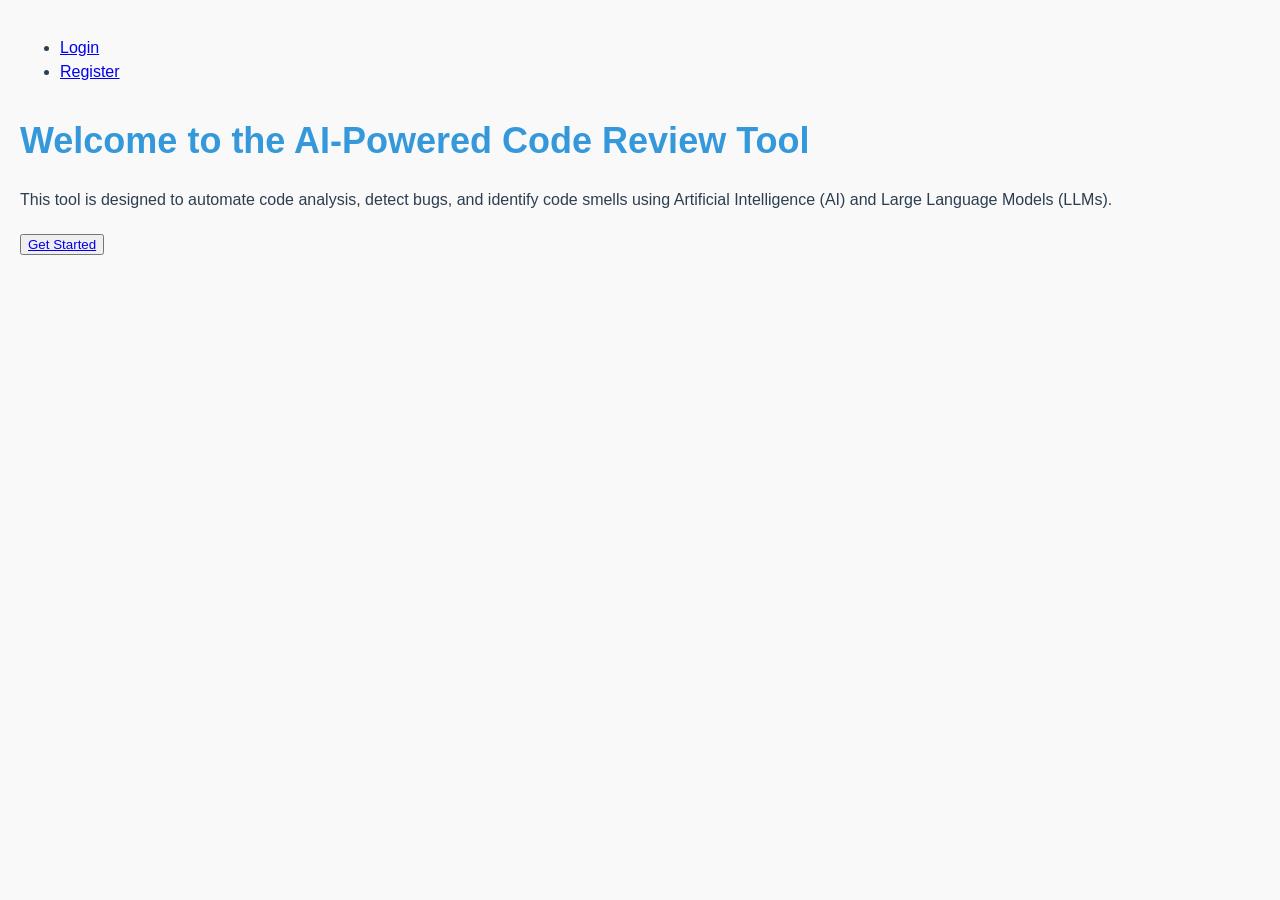
<file: frontend/index.html>
<!DOCTYPE html>
<html lang="en">
<head>
    <meta charset="UTF-8">
    <meta name="viewport" content="width=device-width, initial-scale=1.0">
    <title>AI-Powered Code Review Tool</title>
    <link rel="stylesheet" href="styles.css">
    <link rel="icon" type="image/png" sizes="32x32" href="favicon.png">
</head>
<body>
    <header>
        <nav>
            <ul>
                <li><a href="login.html">Login</a></li>
                <li><a href="register.html">Register</a></li>
            </ul>
        </nav>
    </header>
    <main>
        <section>
            <h1>Welcome to the AI-Powered Code Review Tool</h1>
            <p>This tool is designed to automate code analysis, detect bugs, and identify code smells using Artificial Intelligence (AI) and Large Language Models (LLMs).</p>
            <button><a href="login.html">Get Started</a></button>
        </section>
    </main>
    <script src="script.js"></script>
</body>
</html>
</file>
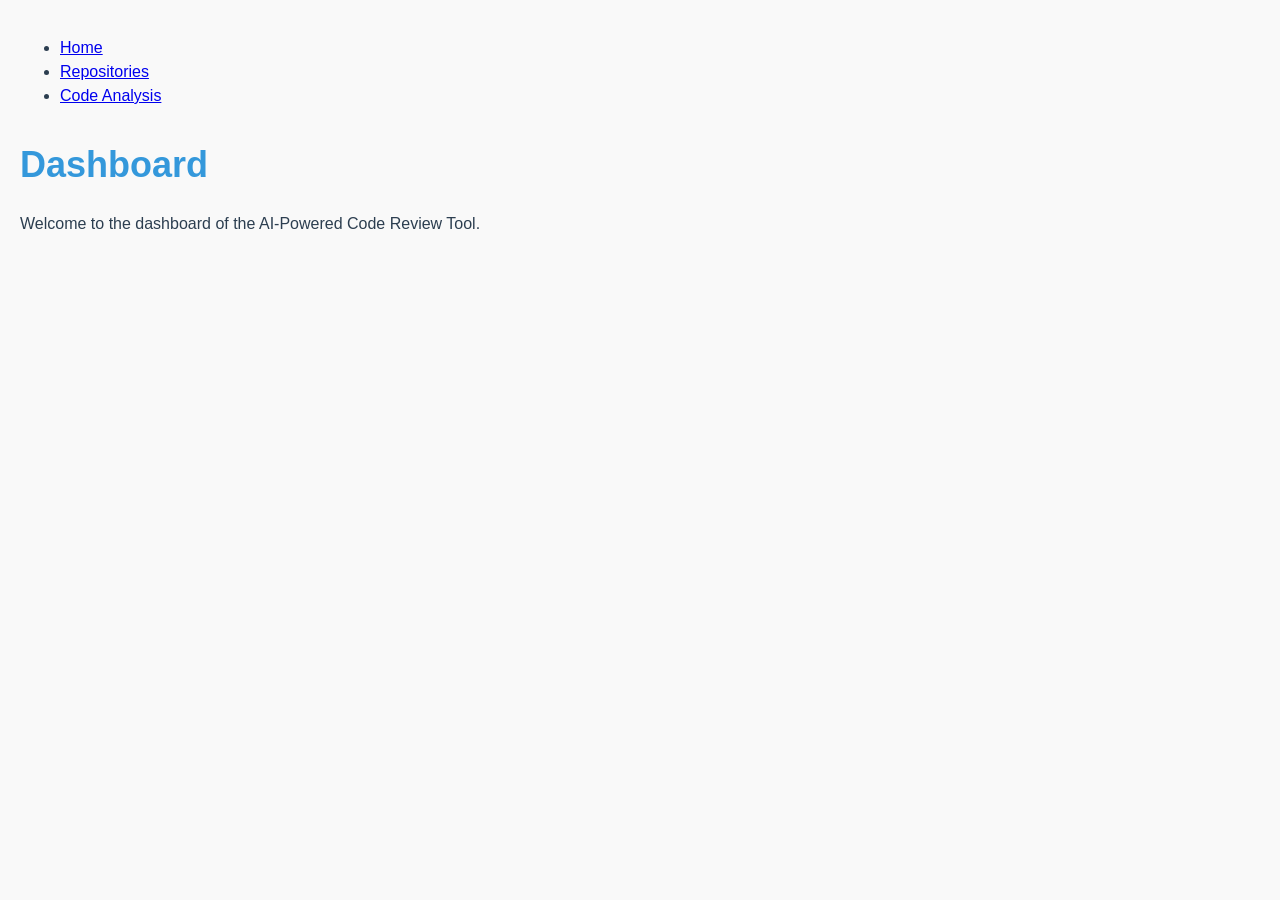
<file: frontend/dashboard.html>
<!DOCTYPE html>
<html lang="en">
<head>
    <meta charset="UTF-8">
    <meta name="viewport" content="width=device-width, initial-scale=1.0">
    <title>Dashboard - AI-Powered Code Review Tool</title>
    <link rel="stylesheet" href="styles.css">
    <link rel="icon" type="image/png" sizes="32x32" href="favicon.png">
</head>
<body>
    <header>
        <nav>
            <ul>
                <li><a href="index.html">Home</a></li>
                <li><a href="repositories.html">Repositories</a></li>
                <li><a href="code-analysis.html">Code Analysis</a></li>
            </ul>
        </nav>
    </header>
    <main>
        <section>
            <h1>Dashboard</h1>
            <p>Welcome to the dashboard of the AI-Powered Code Review Tool.</p>
        </section>
    </main>
    <script src="script.js"></script>
</body>
</html>
</file>
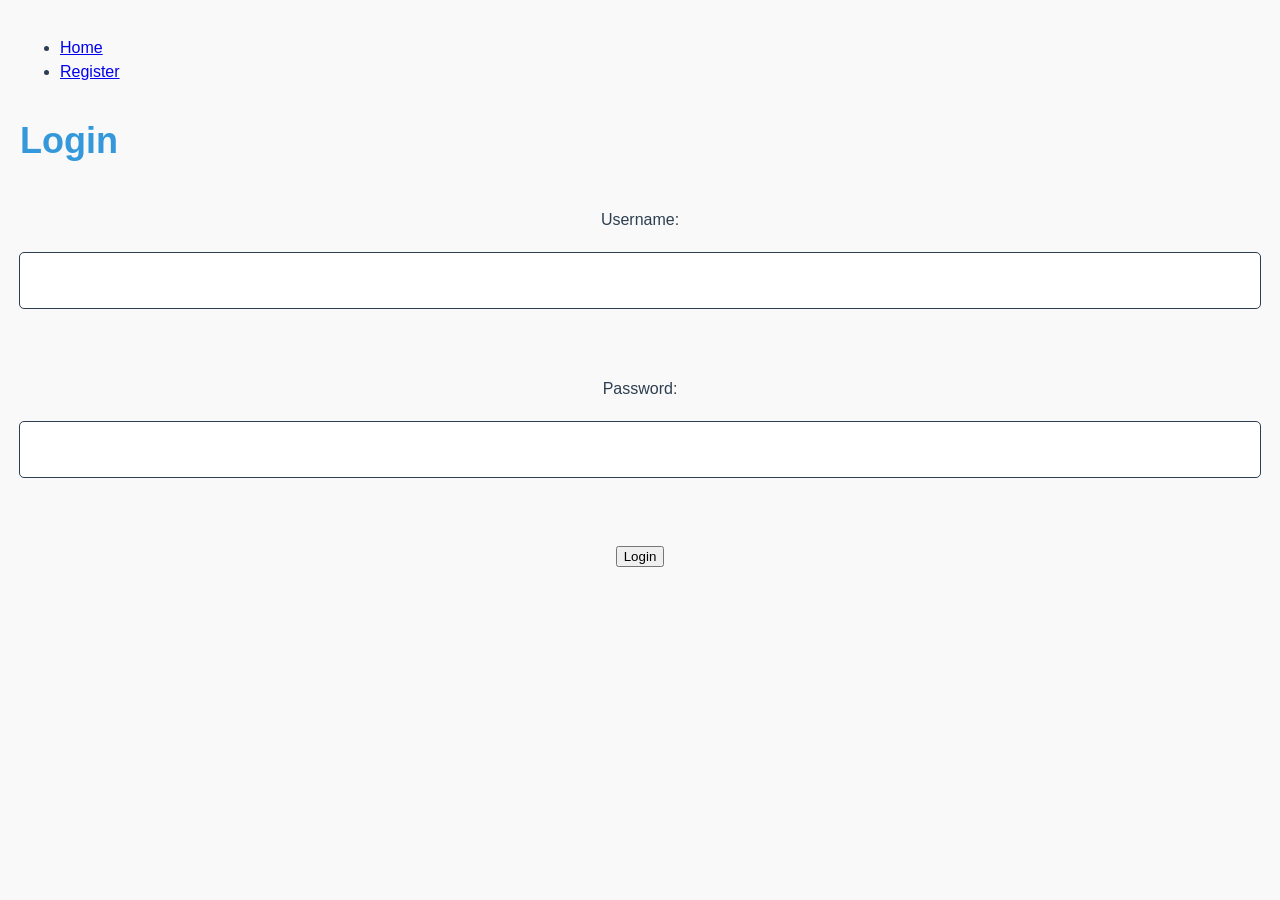
<file: frontend/login.html>
<!DOCTYPE html>
<html lang="en">
<head>
    <meta charset="UTF-8">
    <meta name="viewport" content="width=device-width, initial-scale=1.0">
    <title>Login - AI-Powered Code Review Tool</title>
    <link rel="stylesheet" href="styles.css">
    <link rel="icon" type="image/png" sizes="32x32" href="favicon.png">
</head>
<body>
    <header>
        <nav>
            <ul>
                <li><a href="index.html">Home</a></li>
                <li><a href="register.html">Register</a></li>
            </ul>
        </nav>
    </header>
    <main>
        <section>
            <h1>Login</h1>
            <form id="login-form">
                <label for="username">Username:</label>
                <input type="text" id="username" name="username"><br><br>
                <label for="password">Password:</label>
                <input type="password" id="password" name="password"><br><br>
                <button type="submit">Login</button>
            </form>
            <div id="login-error"></div>
        </section>
    </main>
    <script src="script.js"></script>
    <script>
        const loginForm = document.getElementById('login-form');
        loginForm.addEventListener('submit', async (e) => {
            e.preventDefault();
            const username = document.getElementById('username').value;
            const password = document.getElementById('password').value;
            try {
                const response = await fetch('/api/v1/users/login', {
                    method: 'POST',
                    headers: {
                        'Content-Type': 'application/json'
                    },
                    body: JSON.stringify({ username, password })
                });
                const data = await response.json();
                if (data.token) {
                    localStorage.setItem('token', data.token);
                    window.location.href = 'dashboard.html';
                } else {
                    document.getElementById('login-error').innerText = 'Invalid username or password';
                }
            } catch (error) {
                console.error(error);
            }
        });
    </script>
</body>
</html>
</file>
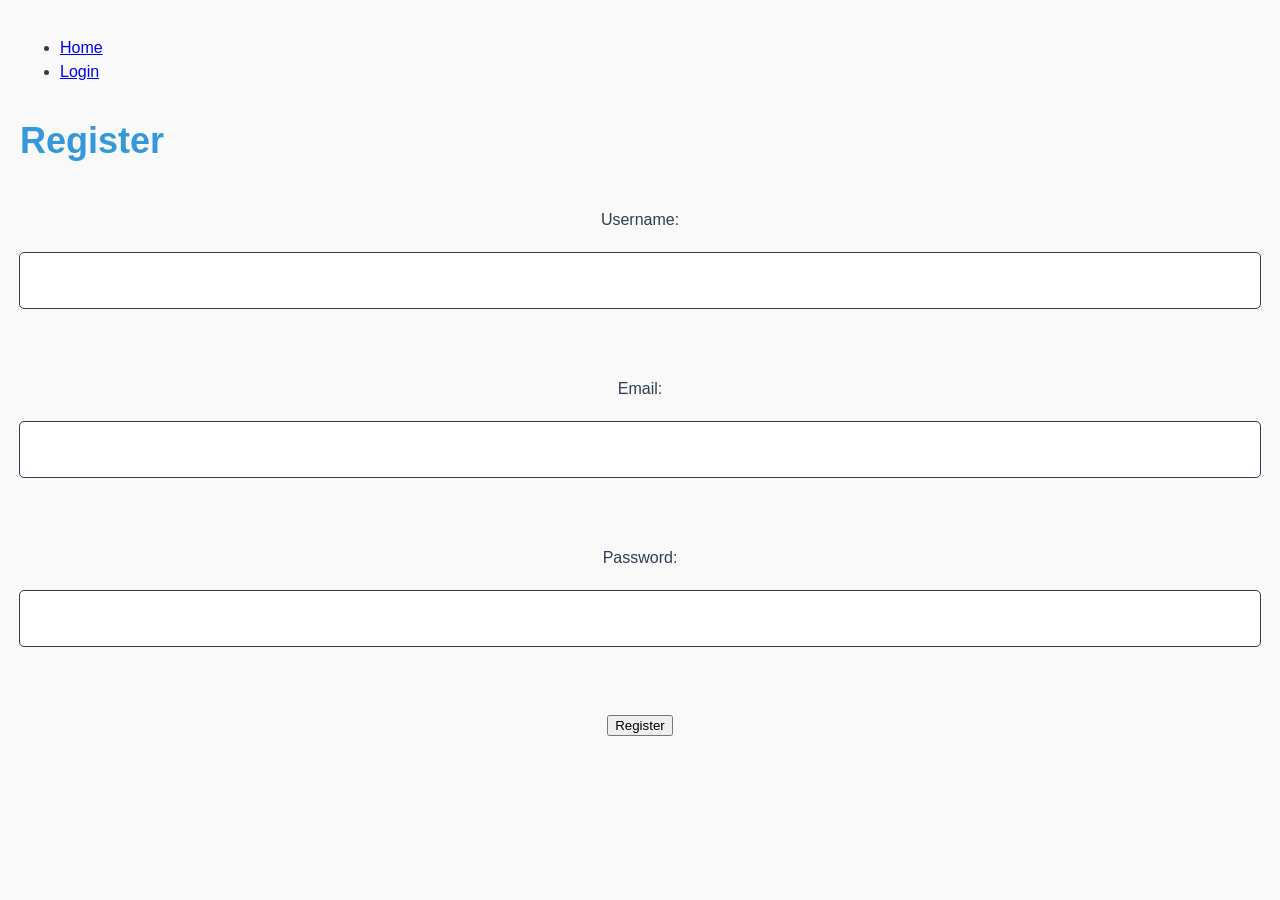
<file: frontend/register.html>
<!DOCTYPE html>
<html lang="en">
<head>
    <meta charset="UTF-8">
    <meta name="viewport" content="width=device-width, initial-scale=1.0">
    <title>Register - AI-Powered Code Review Tool</title>
    <link rel="stylesheet" href="styles.css">
    <link rel="icon" type="image/png" sizes="32x32" href="favicon.png">
</head>
<body>
    <header>
        <nav>
            <ul>
                <li><a href="index.html">Home</a></li>
                <li><a href="login.html">Login</a></li>
            </ul>
        </nav>
    </header>
    <main>
        <section>
            <h1>Register</h1>
            <form id="register-form">
                <label for="username">Username:</label>
                <input type="text" id="username" name="username"><br><br>
                <label for="email">Email:</label>
                <input type="email" id="email" name="email"><br><br>
                <label for="password">Password:</label>
                <input type="password" id="password" name="password"><br><br>
                <button type="submit">Register</button>
            </form>
            <div id="register-error"></div>
        </section>
    </main>
    <script src="script.js"></script>
    <script>
        const registerForm = document.getElementById('register-form');
        registerForm.addEventListener('submit', async (e) => {
            e.preventDefault();
            const username = document.getElementById('username').value;
            const email = document.getElementById('email').value;
            const password = document.getElementById('password').value;
            try {
                const response = await fetch('/api/v1/users', {
                    method: 'POST',
                    headers: {
                        'Content-Type': 'application/json'
                    },
                    body: JSON.stringify({ username, email, password })
                });
                const data = await response.json();
                if (data.id) {
                    window.location.href = 'login.html';
                } else {
                    document.getElementById('register-error').innerText = 'Invalid registration details';
                }
            } catch (error) {
                console.error(error);
            }
        });
    </script>
</body>
</html>
</file>
<file: frontend/styles.css>
/* Global Variables */
:root {
  --primary-color: #3498db;
  --secondary-color: #2ecc71;
  --dark-color: #2c3e50;
  --light-color: #ecf0f1;
  --background-color: #f9f9f9;
  --font-family: 'Open Sans', sans-serif;
  --font-size: 16px;
  --line-height: 1.5;
  --spacing: 20px;
  --transition-duration: 0.3s;
  --animation-duration: 0.5s;
}

/* Dark Theme */
:root.dark-theme {
  --primary-color: #2ecc71;
  --secondary-color: #3498db;
  --dark-color: #ecf0f1;
  --light-color: #2c3e50;
  --background-color: #2c3e50;
}

/* Typography */
body {
  font-family: var(--font-family);
  font-size: var(--font-size);
  line-height: var(--line-height);
  color: var(--dark-color);
  background-color: var(--background-color);
  padding: var(--spacing);
  margin: 0;
  transition: background-color var(--transition-duration);
}

h1, h2, h3, h4, h5, h6 {
  font-weight: bold;
  color: var(--primary-color);
  margin-bottom: var(--spacing);
}

h1 {
  font-size: 36px;
}

h2 {
  font-size: 30px;
}

h3 {
  font-size: 24px;
}

h4 {
  font-size: 20px;
}

h5 {
  font-size: 18px;
}

h6 {
  font-size: 16px;
}

p {
  margin-bottom: var(--spacing);
}

/* Layout */
.container {
  max-width: 1200px;
  margin: 0 auto;
  padding: var(--spacing);
  display: flex;
  flex-direction: column;
  align-items: center;
}

.row {
  display: flex;
  flex-wrap: wrap;
  justify-content: center;
}

.col {
  flex-basis: 100%;
  margin-bottom: var(--spacing);
}

/* Responsive Design */
@media (min-width: 768px) {
  .col {
    flex-basis: 50%;
  }
}

@media (min-width: 1024px) {
  .col {
    flex-basis: 33.33%;
  }
}

/* Buttons */
.button {
  background-color: var(--primary-color);
  color: var(--light-color);
  border: none;
  padding: var(--spacing) var(--spacing);
  font-size: var(--font-size);
  cursor: pointer;
  transition: background-color var(--transition-duration);
}

.button:hover {
  background-color: var(--secondary-color);
}

.button:active {
  transform: scale(0.9);
}

/* Forms */
form {
  display: flex;
  flex-direction: column;
  align-items: center;
  padding: var(--spacing);
}

label {
  margin-bottom: var(--spacing);
}

input, textarea, select {
  width: 100%;
  padding: var(--spacing);
  margin-bottom: var(--spacing);
  border: 1px solid var(--dark-color);
  border-radius: 5px;
}

input[type="submit"] {
  background-color: var(--primary-color);
  color: var(--light-color);
  border: none;
  padding: var(--spacing) var(--spacing);
  font-size: var(--font-size);
  cursor: pointer;
  transition: background-color var(--transition-duration);
}

input[type="submit"]:hover {
  background-color: var(--secondary-color);
}

input[type="submit"]:active {
  transform: scale(0.9);
}

/* Tables */
table {
  width: 100%;
  border-collapse: collapse;
  margin-bottom: var(--spacing);
}

th, td {
  border: 1px solid var(--dark-color);
  padding: var(--spacing);
  text-align: left;
}

th {
  background-color: var(--primary-color);
  color: var(--light-color);
}

/* Cards */
.card {
  background-color: var(--light-color);
  padding: var(--spacing);
  border: 1px solid var(--dark-color);
  border-radius: 5px;
  margin-bottom: var(--spacing);
  box-shadow: 0 0 10px rgba(0, 0, 0, 0.1);
}

.card-header {
  background-color: var(--primary-color);
  color: var(--light-color);
  padding: var(--spacing);
  border-bottom: 1px solid var(--dark-color);
}

.card-body {
  padding: var(--spacing);
}

/* Loading States */
.loader {
  border: 8px solid var(--light-color);
  border-top: 8px solid var(--primary-color);
  border-radius: 50%;
  width: 60px;
  height: 60px;
  animation: spin var(--animation-duration) linear infinite;
}

@keyframes spin {
  0% {
    transform: rotate(0deg);
  }
  100% {
    transform: rotate(360deg);
  }
}

/* Animations */
.animate {
  animation: fade-in var(--animation-duration) ease-in-out;
}

@keyframes fade-in {
  0% {
    opacity: 0;
  }
  100% {
    opacity: 1;
  }
}
</file>
